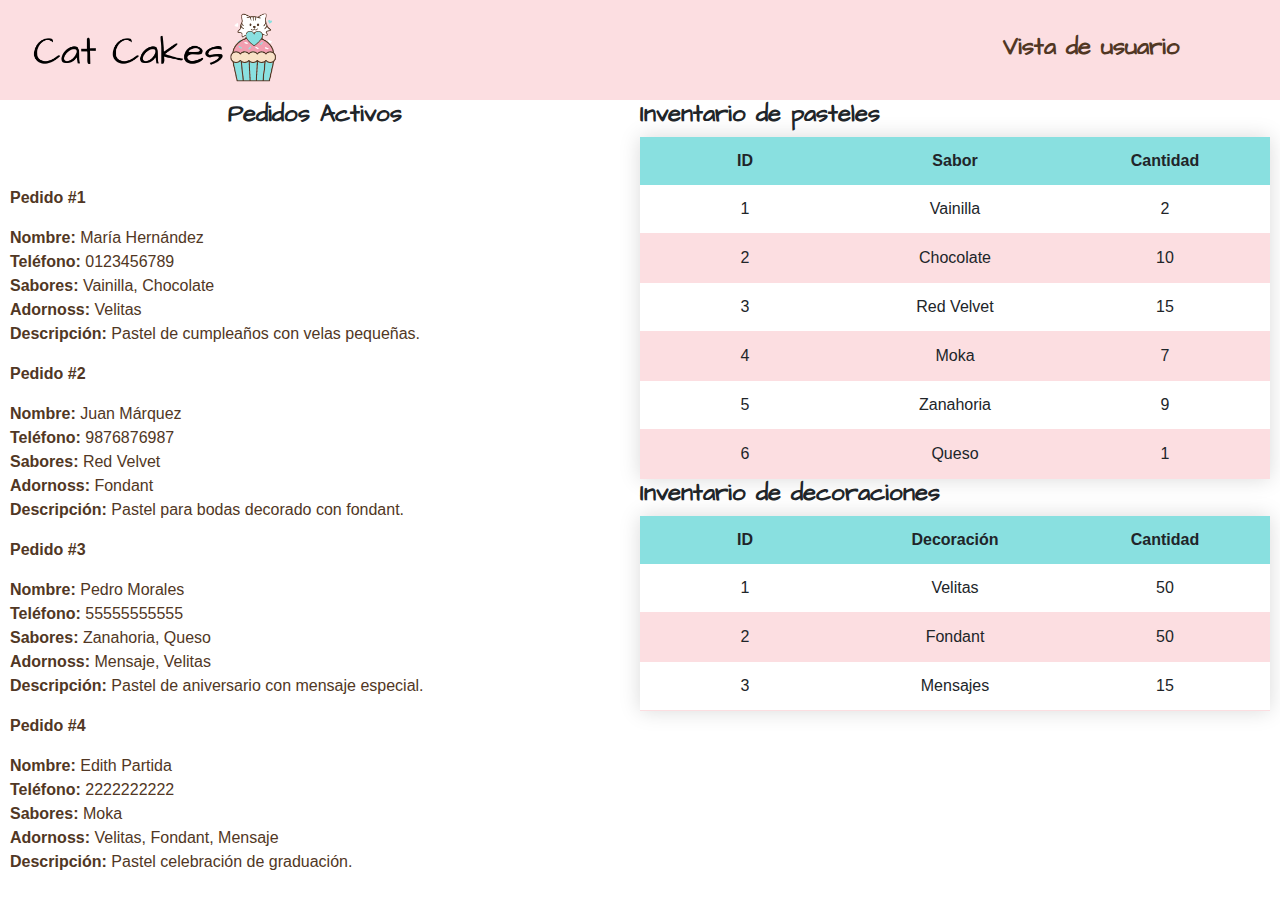
<file: admin.html>
<!DOCTYPE html>
<html lang="es">
<head>
    <meta charset="UTF-8">
    <meta http-equiv="X-UA-Compatible" content="IE=edge">
    <meta name="viewport" content="width=device-width, initial-scale=1.0">
    <link rel="stylesheet" href="https://cdn.jsdelivr.net/npm/bootstrap@4.0.0/dist/css/bootstrap.min.css" integrity="sha384-Gn5384xqQ1aoWXA+058RXPxPg6fy4IWvTNh0E263XmFcJlSAwiGgFAW/dAiS6JXm" crossorigin="anonymous">
    <link rel="stylesheet" href="estilos.css">
    <link rel="icon" href="imagenes/logo2.png">
    <link rel="preconnect" href="https://fonts.googleapis.com">
    <link rel="preconnect" href="https://fonts.gstatic.com" crossorigin>
    <link href="https://fonts.googleapis.com/css2?family=Architects+Daughter&family=Pacifico&display=swap" rel="stylesheet">
    
    
    <link rel="stylesheet" href="https://cdnjs.cloudflare.com/ajax/libs/font-awesome/4.7.0/css/font-awesome.min.css">
    <title>Cat Cakes</title>
</head>
<body>
    <header>
        <div style="width: 40%; padding-left: 20px;">
            <img class="logo" src="imagenes/logolargo.png" alt="logo" height="100px">
        </div>
        
        <div class="opciones" style="justify-content:flex-end;padding-right:100px;">
            <a href="index.html" class="font-architects">Vista de usuario</a>
        </div>

        
    </header>
    <main>
        <section class="row1" style="margin-top: 100px; width: 100%;height: calc(100vh - 100px);">

        <!-- Pedidos -->
            <div class="card1">
                
 
                <h4 class="font-architects" style="height: 10%; text-align: center;">Pedidos Activos</h4>
                    
                <ul class="lista-pedidos" style="height: 90%; padding-left: 10px;">
                    <li class="list-element" >
                        <p class="pedido">Pedido #1</p>
                        
                            
                        <p>
                            <b>Nombre:</b> María Hernández <br>
                            <b>Teléfono:</b> 0123456789<br>
                            <b>Sabores:</b> Vainilla, Chocolate<br>
                            <b>Adornoss:</b> Velitas<br>
                            <b>Descripción:</b> Pastel de cumpleaños con velas pequeñas.
                        </p>

                        
                    </li>
                    <li class="list-element" >
                        <p class="pedido">Pedido #2</p>
                        
                            
                        <p>
                            <b>Nombre:</b> Juan Márquez<br>
                            <b>Teléfono:</b> 9876876987<br>
                            <b>Sabores:</b> Red Velvet<br>
                            <b>Adornoss:</b> Fondant<br>
                            <b>Descripción:</b> Pastel para bodas decorado con fondant.
                        </p>

                        
                    </li>
                    <li class="list-element" >
                        <p class="pedido">Pedido #3</p>
                        
                            
                        <p>
                            <b>Nombre:</b> Pedro Morales <br>
                            <b>Teléfono:</b> 55555555555<br>
                            <b>Sabores:</b> Zanahoria, Queso<br>
                            <b>Adornoss:</b> Mensaje, Velitas<br>
                            <b>Descripción:</b> Pastel de aniversario con mensaje especial.
                        </p>

                        
                    </li>
                    <li class="list-element" >
                        <p class="pedido">Pedido #4</p>
                        
                            
                        <p>
                            <b>Nombre:</b> Edith Partida <br>
                            <b>Teléfono:</b> 2222222222<br>
                            <b>Sabores:</b> Moka<br>
                            <b>Adornoss:</b> Velitas, Fondant, Mensaje<br>
                            <b>Descripción:</b> Pastel celebración de graduación.
                        </p>
    
                        
                    </li>
                </ul>
               
                
            </div>
            <!-- Inventario -->
            <div class="card1">

                <div class="clearfix">
                        <h4 class="font-architects">Inventario de pasteles</h4>
                    <table class="content-table" id="inventario-sabores" width="100%">
                        <thead>
                            <tr>
                                <th>ID</th>
                                <th>Sabor</th>
                                <th>Cantidad</th>
                            </tr>
                        </thead>
                        <tbody>
                            <tr>
                                <td>1</td>
                                <td>Vainilla</td>
                                <td>2</td>
                            </tr>

                            <tr>
                                <td>2</td>
                                <td>Chocolate</td>
                                <td>10</td>
                            </tr>
                            <tr>
                                <td>3</td>
                                <td>Red Velvet</td>
                                <td>15</td>
                            </tr>
                            <tr>
                                <td>4</td>
                                <td>Moka</td>
                                <td>7</td>
                            </tr>
                            <tr>
                                <td>5</td>
                                <td>Zanahoria</td>
                                <td>9</td>
                            </tr>
                            <tr>
                                <td>6</td>
                                <td>Queso</td>
                                <td>1</td>
                            </tr>
                        </tbody>
                    </table>

                   
                </div>
                <div class="clearfix">
                    <h4 class="font-architects">Inventario de decoraciones</h4>
                    <table class="content-table" id="inventario-decoracion" width="100%">
                        <thead>
                            <tr>
                                <th>ID</th>
                                <th>Decoración</th>
                                <th>Cantidad</th>
                            </tr>
                            
                        </thead>
                        <tbody>
                            <tr>
                                <td>1</td>
                                <td>Velitas</td>
                                <td>50</td>
                            </tr>

                            <tr>
                                <td>2</td>
                                <td>Fondant</td>
                                <td>50</td>
                            </tr>
                            <tr>
                                <td>3</td>
                                <td>Mensajes</td>
                                <td>15</td>
                            </tr>
                        </tbody>
                    </table>
                </div>
                
                
            </div>
        </section>
    </main>
</body>
</file>
<file: estilos.css>
html{
  --top-spacing:100px;
  margin:0 auto
}





header{
    display:flex;
    flex-direction: row;
    justify-content: space-between;
    align-items: baseline;
    width: 100%;
    position: fixed;
    background-color: #fcdee1;
    z-index: 1;
    height:var(--top-spacing);
    top:0;
    left:0;


    
}
section{
    /* margin-top: 100px; */
    scroll-margin-top:var(--top-spacing);
    
}


.heading{
    text-align: center;
    align-items: center;
    margin-bottom: 2rem;
}

.logo{
    cursor:pointer;
    /* padding-left: 100px; */
}
.opciones{
    width: 60%;
    display: inline-flex;
    justify-content: space-evenly;
    list-style-type: none;
    flex-wrap: wrap;
}

.opciones li a, .dropdown p, .opciones a, .list-element{
    text-decoration: none;
    color:#513724;
    transition:all 0.3s ease 0s;
}


.opciones li a:hover, .dropdown p:hover, .opciones a:hover{
    text-decoration: underline;
}
.card{
    background: #fff;
    box-shadow: 0 6px 10px rgba(0,0,0,.08), 0 0 6px rgba(0,0,0,.05);
    transition: .3s transform cubic-bezier(.155,1.105,.295,1.12),.3s box-shadow,.3s -webkit-transform cubic-bezier(.155,1.105,.295,1.12);
   
    cursor: pointer;
    height: 100%;
    margin-bottom: 10px;
    color: #513724;

}


.card:hover{
    transform: scale(1.05);
 box-shadow: 0 10px 20px rgba(0,0,0,.12), 0 4px 8px rgba(0,0,0,.06);
}
.f1{

   margin: 0 auto;
   padding:3rem;
   background-color: white ;
   border-radius: 5px;
   display: flex;

} 
.contenedor{
    display: flex;
    flex-direction: column;
    justify-content: center;
    padding: 2rem;
    flex-wrap: wrap;
    /*
    position:relative;
    width:100%;
    height: 100%; */
    background-color: bisque;
}
.input-fields{
    display: flex;
    flex-direction:column;
    margin-right: 4%;

}
.input-fields input{
    border:0;
    border-bottom:2px solid plum;
    outline:none;
    margin-bottom: 5px;

}
.f1 .comment-cl{
    border-radius: 10px;
    border: 2px solid plum;
    width: 100%;
    resize: none;
    outline:none;
}


.btn1{
    border-radius: 10px;
    cursor: pointer;
    border: 2px solid #89e0e0;
    background-color: #89e0e0;
    padding: 10px;
    color: #513724;
    transition: 0.3s;

    
    
}
.btn1:hover{
    letter-spacing: 2px;
    color: azure;
    text-decoration: underline;
}
.row1{
    display: flex;
    flex-direction: row;
    flex-wrap: wrap;
    margin: 0 0;
}
 
.footer-element{

    align-items:baseline;
    margin-right: 5px;
    
}

.footer-section{

    background-color: #89e0e0;
    justify-content:space-between;

}
.fa{
    padding:10px;
    transition: 0.3s;
    color:white;
}
.footer-element .fa:hover{
    transform: scale(1.5);
}
.fondo-completo{
    background-image: url("imagenes/background.jpeg");
    background-repeat: no-repeat;
    background-position: center;
    background-size: cover;
    /* background-color: aquamarine; */
    margin-top: var(--top-spacing);
    height: calc(100vh - 100px);
    display: flex;
    flex-flow: column;
    align-items: center;
    justify-content: center;
    
    /* height: calc(100% - 100px); */

}
.dropdown{
    position: relative;
    display: inline-block;
    align-items: center;
    
}
.dropdown-content{
    display:none;
    position:absolute;
    background-color:#fcdee1;
    color:#513724;
    min-width: 180px;
    box-shadow: 0px 8px 16px 0px rgba(0,0,0,0.2);
    z-index: 1;
}
.dropdown:hover .dropdown-content{
    display:block;
}

.card1{

    width: 50%;
    height: 100%;
    padding-right: 10px;
    /* margin:0 0; */
    padding-bottom: 20px;
    box-sizing: border-box;

 
}
.content-table{
    table-layout: fixed;
    height: 100%;
    display:table;
    text-align: center;
    border-collapse: collapse;
    box-shadow: 0 0 20px rgba(0,0,0,.15);
    overflow: auto;
    white-space: nowrap;
    box-sizing: border-box;

    
}

.content-table thead tr{
   
    background-color: #89e0e0;
    font-weight: bold;
}
.content-table th, .content-table td{
    padding:12px 15px;

}
.content-table tbody tr{
    border-bottom: 1px solid #fcdee1;
}

.content-table tbody tr:nth-of-type(even){
    background-color:#fcdee1
}
.pedido{
    font-size: medium;
    font-weight: bolder;
}
.lista-pedidos{
    display: block;
    height: 100%;
    /* box-sizing: ; */
    /* position:absolute; */
    width: 100%;
    /* flex-flow: column; */
    /* height: 100%; */
    list-style-type: none;
    overflow: auto;
    position:relative;
 
}
.list-element:hover{
    background-color: #fcdee1;
    cursor: pointer;
}
.font-pacifico{
    font-family: 'Pacifico',cursive;
    /* color: ; */
    
    /* border-width: ; */
}
.font-architects{
    font-family: 'Architects Daughter', cursive;
    font-weight: 900;
    font-size: x-large;
}
.large-font{
    font-size: xxx-large;
}
</file>
